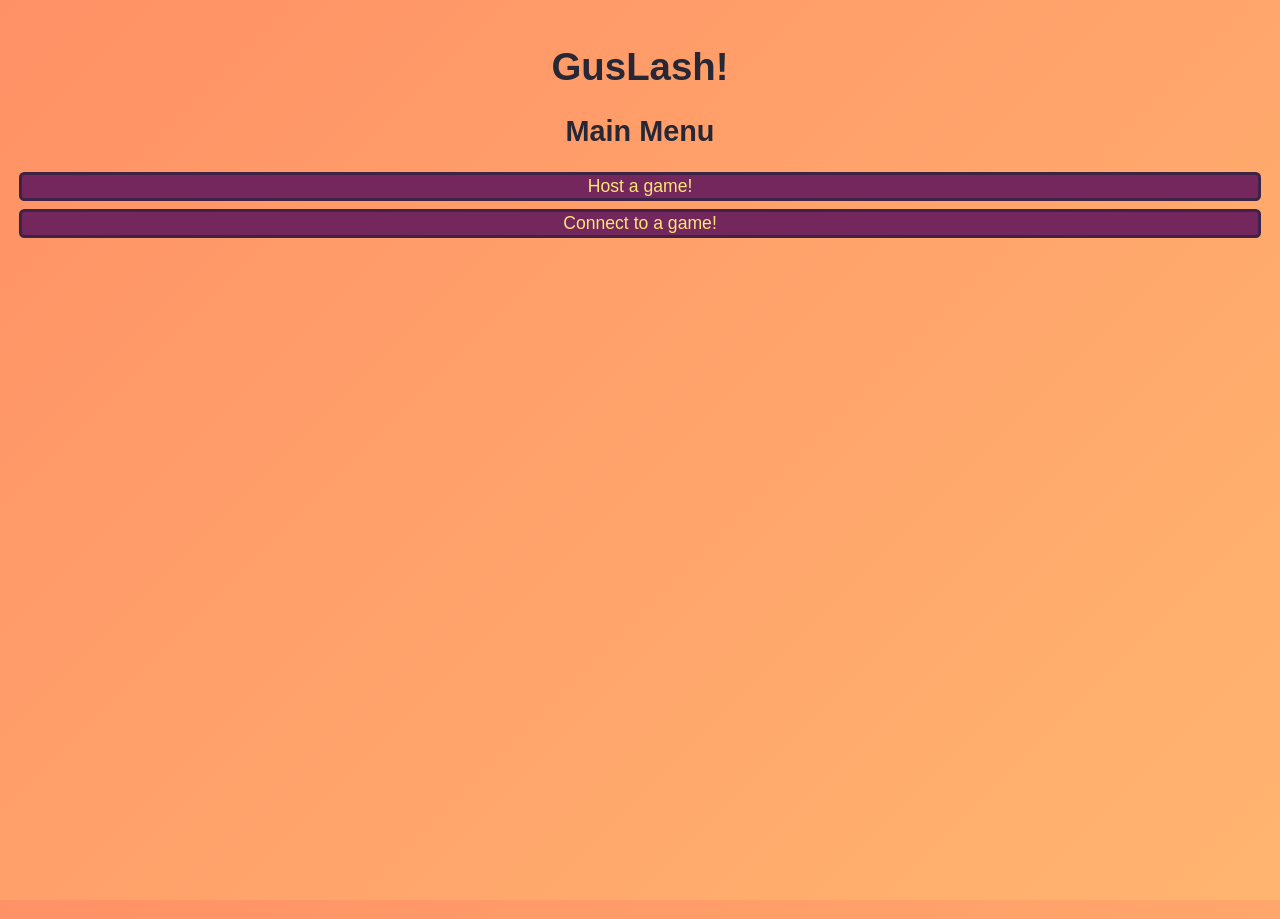
<file: index.html>
<!DOCTYPE html>
<html>
<head>
	<meta charset="utf-8">
    <meta name="viewport" content="width=device-width, initial-scale=1.0">

	<title>GusLash</title>

	<link rel="stylesheet" href="style.css">

	<script src="libs/peerjs.min.js"></script>
	<script src="libs/papaparse.min.js"></script>
	<script src="libs/tiny.js"></script>
</head>
<body>
	<script type="text/javascript" src="client.js"></script>
	<script type="text/javascript" src="interface.js"></script>
	<script type="text/javascript" src="main.js"></script>
</body>
</html>
</file>
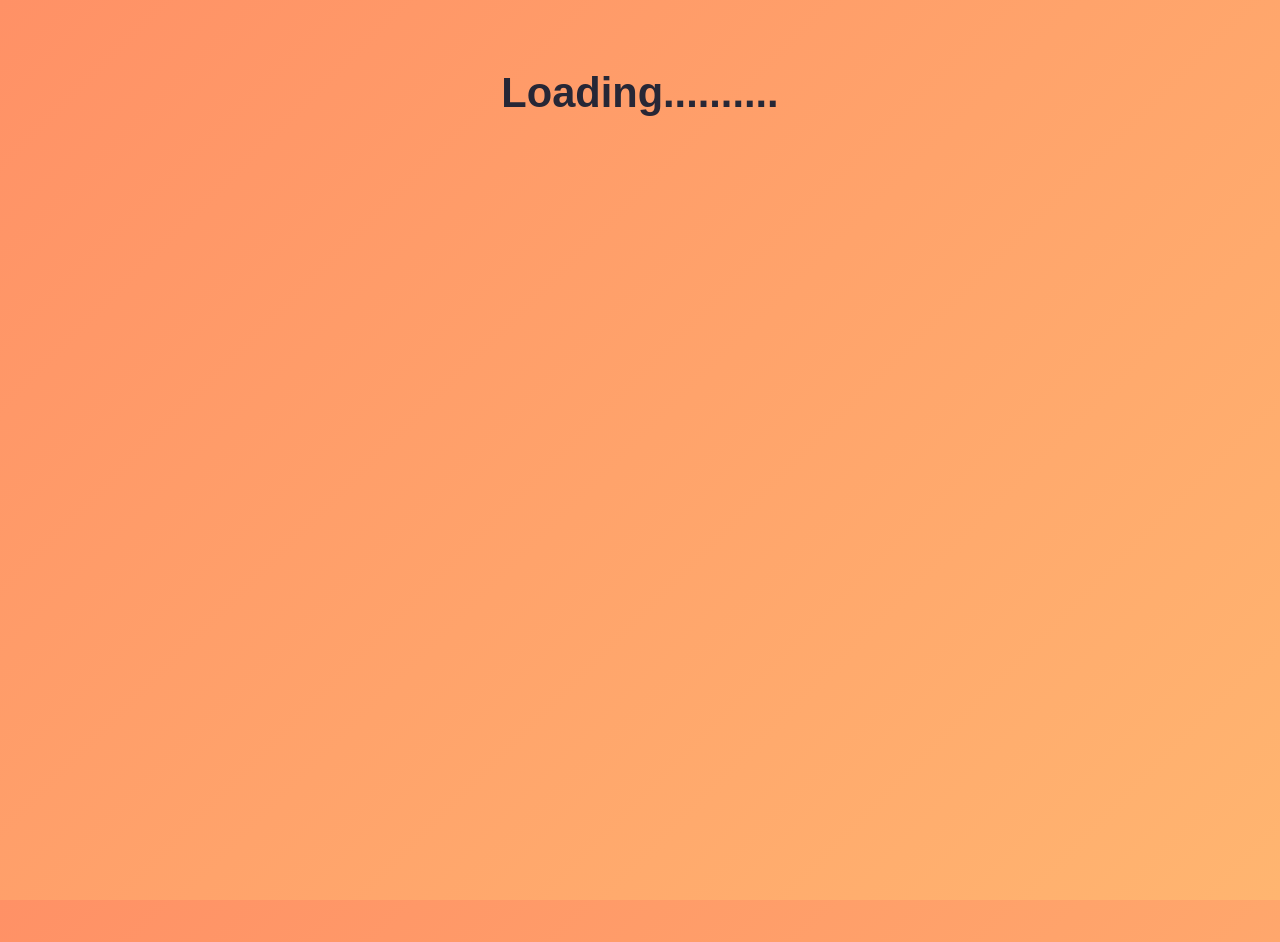
<file: server.html>
<!DOCTYPE html>
<html>
<head>
	<meta charset="utf-8">
    <meta name="viewport" content="width=device-width, initial-scale=1.0">

	<title>GusLash hosting</title>

	<link rel="stylesheet" href="server.css">

	<script src="libs/peerjs.min.js"></script>
	<script src="libs/tiny.js"></script>
	<script src="libs/qrcode.min.js"></script>
</head>
<body>
	<script type="text/javascript" src="serverplayer.js"></script>
	<script type="text/javascript" src="server.js"></script>
	<script type="text/javascript" src="serverinterface.js"></script>
</body>
</html>
</file>
<file: style.css>
/*@font-face {
	font-family: chillyui;
	src: url(fonts/chilly-ui/ChillyMedium.ttf);
}
@font-face {
	font-family: dodopop;
	src: url(fonts/dodopop/DodopopRegularpersonaluse-11dL.otf);
}
@font-face {
	font-family: lollipoptron;
	src: url(fonts/lollipoptron/Lollipoptron-7GPD.ttf);
}
@font-face {
	font-family: popstarregular;
	src: url(fonts/popstarregular/POPSTAR.TTF);
}
@font-face {
	font-family: elevation;
	src: url(fonts/elevation/Elevation.ttf);
}
@font-face {
	font-family: lexend-giga;
	src: url(fonts/lexend-giga/LexendGiga-Regular.ttf);
}*/

html, body {
	margin: 0;
	height: 100%;
	overflow: hidden;
}

body {
	font-family: sans-serif;
	margin: 1em;
	background: #f2a65e;
	background: linear-gradient(135deg,  rgba(255,145,102,1) 0%, rgba(255,181,112,1) 100%);

	color: #272736;
	text-align: center;
	font-size: 1.2em;
	word-break: break-word;
}

button, input {
	font-size: 1.1rem;
	display: block;
	width: 100%;
	margin: 0.5em 0;
	border-radius: 0.3em;
}

input {
	background: #ffffeb;
	width: 97%;
	border: 0.2em #473b78 solid;
	outline: none;
}
input:focus {
	border: 0.2em #4da6ff solid;
}

button {
	background: #73275c;
	color: #ffe478;
	border: 0.2em solid #3e2347;
}
button:hover {
	background: #b0305c;
	border: 0.2em #422445 solid;
}
</file>
<file: server.css>
html, body {
    margin: 0;
    height: 100%;
    overflow: hidden;
}

body {
	font-family: sans-serif;
	margin: 2em 6em;
	background: #f2a65e;
	background: linear-gradient(135deg,  rgba(255,145,102,1) 0%, rgba(255,181,112,1) 100%);

	color: #272736;	font-size: 1.3em;
	word-break: break-word;
}

h1 {
	text-align: center;
}

.playerlist {
	display: flex;
	flex-direction: column;
	justify-content: flex-start;
	align-items: flex-start;
	width: 10em;
}
.player {
	background: #ff6b97;
	background: linear-gradient(135deg, #bd4882 0%, #b0305c 100%);

	color: #ffb570;
	padding: 0.2em;
	border-radius: 0.5em;
	position: relative;
	width: 10em;
	text-align: center;
	margin: 0.3em;
}
.vip {
	border: 0.2em solid;
}

.scoreboard {
	display: flex;
	flex-direction: column;
	align-items: center;
	text-align: center;
}

#qrcode img {
	border-radius: 0.3em;
}

.answercontainer {
	margin-top: 5em;
	display: flex;
	justify-content: space-between;
	align-items: center;
}

.answer {
	width: 45%;
	position: relative;
}
.answerbox {
	background: #8fde5d;
	background: linear-gradient(135deg,  rgba(143,222,93,1) 1%,rgba(143,222,93,1) 75%,rgba(207,255,112,1) 100%);

	padding: 1em 0.5em;
	text-align: center;
	font-size: 1em;
	border: 3px #3ca370 solid;
	border-radius: 0.5em;
	font-weight: bold;
	display: block;
}

.timer {
	position: absolute;
	text-align: right;
	top: 1rem;
	right: 2rem;
	font-weight: bold;
	font-size: 2.7em;
	margin: 0;
	background: #b0305c;
	background: linear-gradient(135deg,  rgba(128,54,107,1) 0%,rgba(189,72,130,1) 100%);

	color: #ffb570;
	border-radius: 100em;
	padding: 0.3rem;
	width: 2ch;
	text-align: center;
}
</file>
